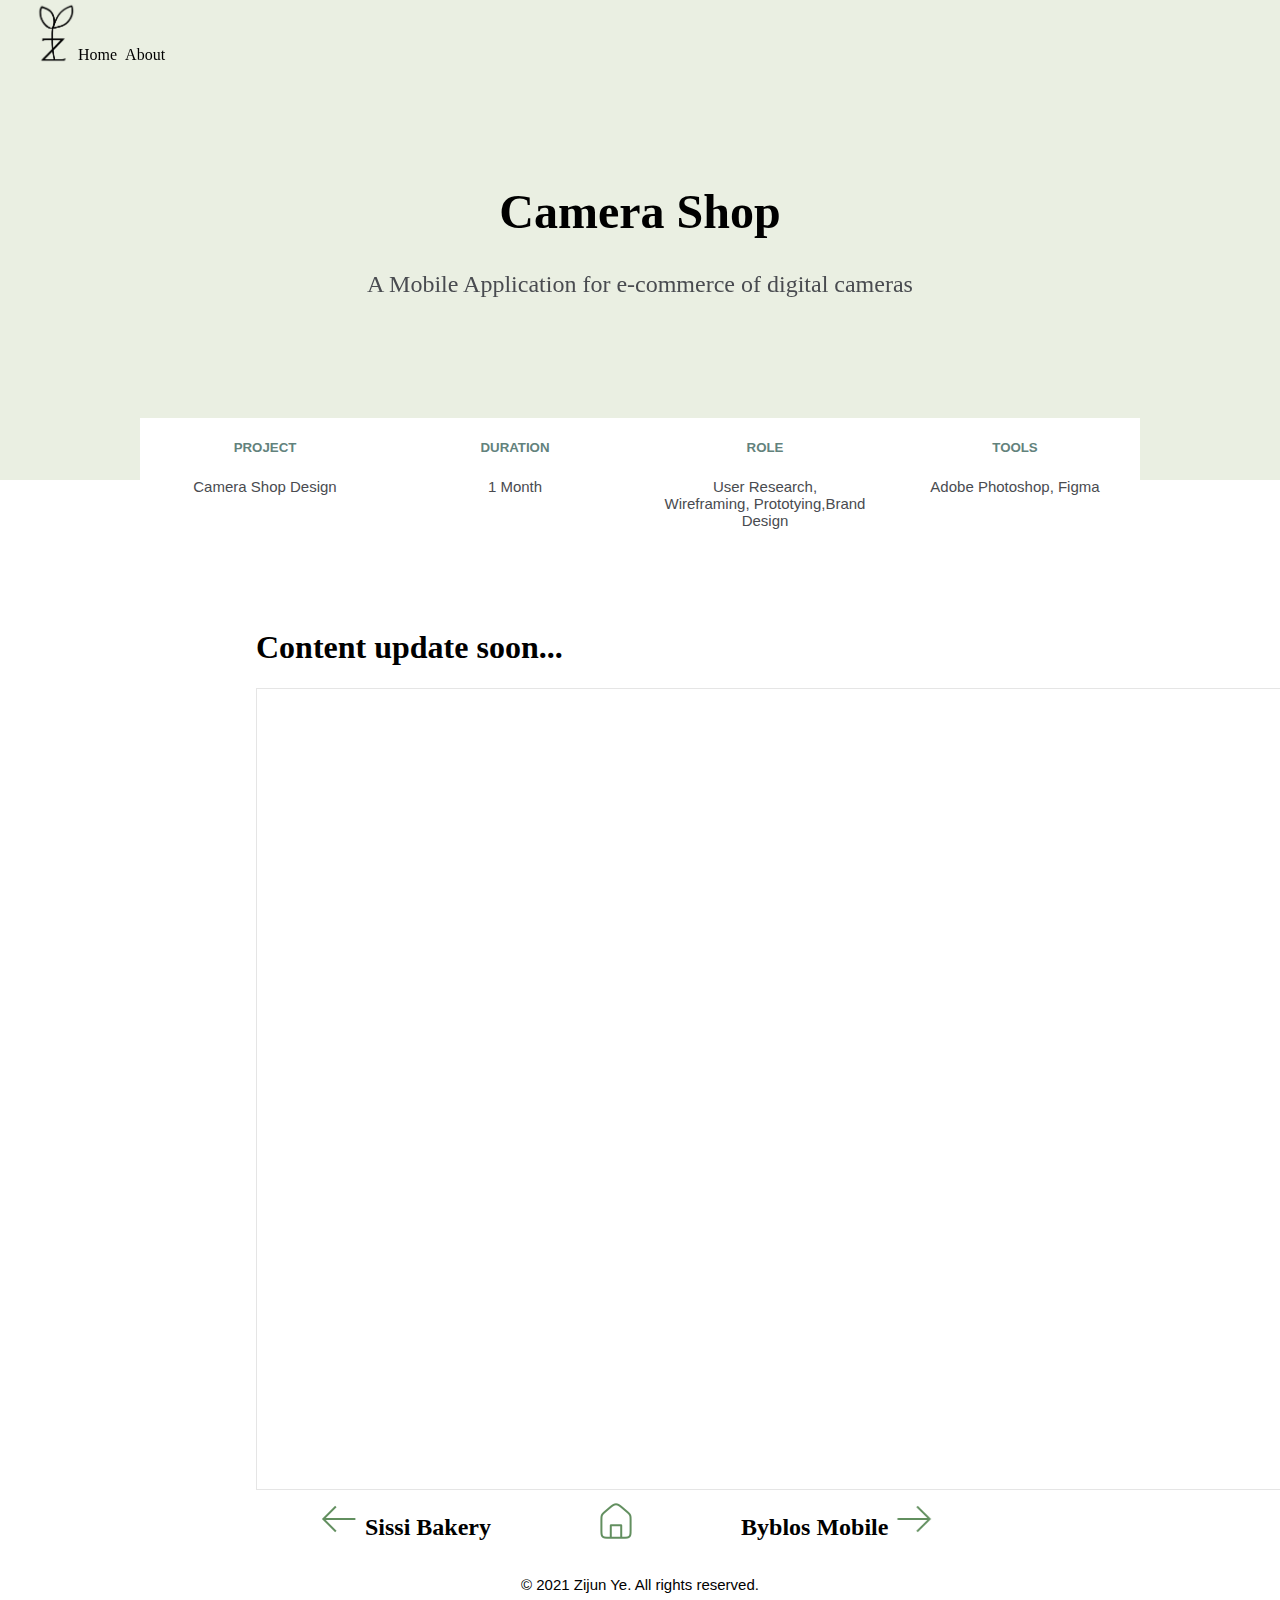
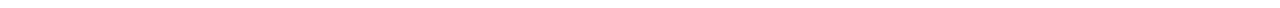
<file: CameraShop.html>
<!DOCTYPE html>
<html lang="en" dir="ltr">
  <head>
    <meta charset="utf-8">
    <title>Zijun Ye</title>
     <link rel="icon" href="source/logo/windowlogo.png">
    <link rel="stylesheet" href="css/post.css">
    <link rel="stylesheet" href="css/animation.css">
    <link rel="stylesheet" href="https://unpkg.com/aos@next/dist/aos.css" />
  </head>
  <body>


    <section class="navbar">
          <a href="index.html"><img class="logo" src="source/icon/logoNoBg.png"></a>
          <div class="nav-item">
            <p><a href="index.html">Home &nbsp</a></p>
            <p><a href="about.html">About</a></p>
          </div>
      </section>

    <section id="intro">
      <div class="projectName">
        <h1 class="title" data-aos="fade-down">Camera Shop</h1>
        <p class="intro" data-aos="fade-down">A Mobile Application for e-commerce of digital cameras </p>
      </div>
      <div class="briefView">
        <div class="item1 animate fadeInLeft">
          <h5>PROJECT</h5>
          <p>Camera Shop Design</p>
        </div>
        <div class="item2 animate fadeInLeft">
          <h5>DURATION</h5>
          <p> 1 Month</p>
        </div>
        <div class="item3 animate fadeInLeft">
          <h5>ROLE</h5>
          <p>User Research,<br>Wireframing, Prototying,Brand Design</p>
        </div>
        <div class="item4 animate fadeInLeft">
          <h5>TOOLS</h5>
          <p>Adobe Photoshop, Figma</p>
        </div>
      </div>


    </section>

    

    <section id="introduction">
      <h1>
       Content update soon...
      </h1>
      <iframe style="border: 1px solid rgba(0, 0, 0, 0.1);" width="1200" height="800" src="https://www.figma.com/embed?embed_host=share&url=https%3A%2F%2Fwww.figma.com%2Ffile%2FEH7yXpz3vvTK5nXw7ys7D7%2FKepMoment%3Fnode-id%3D0%253A1" allowfullscreen></iframe>
    </section>

    <section id="overview">
      
        <!--<img class="gif" src="source/project/universityDashBoard/DashBoard.gif">
        <div class="overview-content">
          <h2>Overview</h2>
          <p>After first year university online study, I have some ideas to creates
          better version of brightspace, or brightspace app; because current version of brightspace sometime isn't easy to find
         course material, grades, assignment feedback and the course progress status.I also discovered most of of were struggling with the same issues I found.
         Therefore,I challenege myself to redesign brightspace.<br><br>
         I mainly focus on the grades page, welcome page and course feedback.</p>-->

        </div>
  </section>

<!--
  <section id="workflow">
    <h2>Mapping</h2>
    <img src="source/project/universityDashBoard/flow1.png"class="flow1">
    <img src="source/project/universityDashBoard/flow2.png" class="flow2">
  </section>

  <section id="screens">
    <h2>Prototype</h2>
    <img class="img1"src="source/project/universityDashBoard/desktopView.png">
    <img class="img2" src="source/project/universityDashBoard/gradingSection.png">
    <img class="img3" src="source/project/universityDashBoard/checkMarkSection.png">
    <img class="img4" src="source/project/universityDashBoard/otherSection.png">

  </section>-->
    <section id="footer">
      <div>
        <a class="last-project" href="https://github.com/SissiBakery/sissibakery.github.io">
          <img src="source/icon/Arrow_left.png">
          <h2>Sissi Bakery</h2>
        </a>
        <a class="home" href="index.html"><img src="source/icon/Home.png"></a>
          <a class="next-project"href="ByblosMobile.html">
            <h2>Byblos Mobile</h2>
            <img src="source/icon/Arrow_right.png">
          </a>


      </div>

      <p class="copyright">© 2021 Zijun Ye. All rights reserved.</p>
    </section>




  <script src="https://code.jquery.com/jquery-3.6.0.js" integrity="sha256-H+K7U5CnXl1h5ywQfKtSj8PCmoN9aaq30gDh27Xc0jk=" crossorigin="anonymous"></script>
  <script type="text/javascript" src="javascript/project.js"></script>
  <script src="https://unpkg.com/aos@next/dist/aos.js"></script>
  <script>
    AOS.init();
  </script>
  </body>
</html>
</file>
<file: css/post.css>
body{
  margin:0px;
  overflow-x: hidden;
}
a{
  text-decoration: none;
  color:black;
}
h2{
  font-size: 2em;
  text-decoration: underline;
}

/*nav bar*/
.navbar{
  position:fixed;
  display:flex;
  background: rgba(219, 227, 205, 0.58);;
  z-index: 1000;
  padding-left:30px;
  width:100%;
  top:0px;
}
.logo{
  width:3em;
}
.nav-item{
  display:flex;
  padding-top:30px;
}
/*project title */
#intro{
  background-color:  rgba(219, 227, 205, 0.58);
  margin-top: 80px;
  height:25em;
  text-align: center;
}

.projectName{
  padding-top:3em;
  font-size:1.5em;
}

/*briefView*/
.briefView{
  display:flex;
  padding-top: 6em;
  margin:auto;
  width:1000px;
  padding-bottom: 10em;
}
.intro{
  color:#494B50;
}
.briefView div{
  background:#FFF;
  width:250px;
}
.briefView h5{
  color:#62827C;
  font-family: 'Urbanist', sans-serif;
  font-weight: bold;

}
.briefView p{
  color: #494B50;
  font-family: 'Noto Sans', sans-serif;
  font-size: 15px;
}

.item1{
  -webkit-animation-delay: 1.1s;
  -moz-animation-delay: 1.1s;
  animation-delay: 1.1s;
}
.item2{
  -webkit-animation-delay: 0.8s;
  -moz-animation-delay: 0.8s;
  animation-delay: 0.8s;
}
.item3{
  -webkit-animation-delay: 0.6s;
  -moz-animation-delay: 0.6s;
  animation-delay: 0.6s;

}
.item4{
  -webkit-animation-delay: 0.3s;
  -moz-animation-delay: 0.3s;
  animation-delay: 0.3s;
}

@media only screen and (max-width: 1000px) {
  .briefView{
    width:0px;
    display:block;
    text-align: left;
    padding-top: 14em;
    margin-left: 5em;
  }
}

/*introduction*/
#introduction{
  width:60%;
  margin-left: 20%;
  padding-top:8em;
}
@media only screen and (max-width: 1000px) {
  #introduction{
    padding-top: 28em;
    margin-left: 5em;
    width:80%;
  }
}
#introduction p{
  text-align: left;
  font-family:sans-serif;
  line-height: 2em;
  font-size:1em;
}


/*overview*/
#overview{
  margin:0% 20% 0% 20%;
  width:60%;
}
#overview .gif{
  width:100%;
  padding-top: 5em;
}
.overview-content{
  display:flex;
  margin-top: 7em;
}

.overview-content p{
  font-family:sans-serif;
  width:60%;
  margin-left: 6em;
  line-height: 2em;
  font-size:1em;
}
@media only screen and (max-width: 1000px) {
  .overview-content{
    display:block;
  }
  .overview-content h2{
    text-align: center;
  }
  .overview-content p{
    font-family:sans-serif;
    width:100%;
    margin-left: 0em;
    line-height: 2em;
    font-size:1em;
  }

}
@media only screen and (min-width: 1500px){
  .overview-content p{
    width:80%;

  }
}


/*mapping*/
#workflow{
  margin-top: 10em;
  margin: 10% 20% 5% 20%;
}
.flow1{
  width:100%;
}
.flow2{
  width:100%;
}

/*demo prototype*/
#screens{
  margin: 5% 20% 5% 20%;
}

.img1, .img2, .img3, .img4{
  width:100%;
  margin-bottom:20px;
}

/*footer*/
#footer{
  text-align: center;
}
#footer div{
  display:flex;
  width:650px;
  margin-left: auto;
  margin-right: auto;
}
#footer a{
  display:flex;
}
#footer img{
  width:50px;
  height:50px;
}
.home{
  padding-left: 100px;
  padding-right:100px;
}
#footer h2{
  text-decoration: none;
  font-size: 1.5em;
}

#footer p{
  text-align: center;
  font-family: 'Urbanist', sans-serif;
  font-weight: 100;
  font-size: 15px;
}

@media only screen and (max-width: 700px) {
  .home{
    padding-left: 80px;
    padding-right:80px;
  }
}
</file>
<file: css/animation.css>
/*animation*/
.animate {
  -webkit-animation-duration: 1s;
  animation-duration: 1s;
  -webkit-animation-fill-mode: both;
  animation-fill-mode: both;
}

.fadeInUp {
  -webkit-animation-name: fadeInUp;
  animation-name: fadeInUp;
}
@-webkit-keyframes fadeInUp {
  from {
    opacity: 0;
    -webkit-transform: translate3d(0, 100%, 0);
    transform: translate3d(0, 100%, 0);
  }

  to {
    opacity: 1;
    -webkit-transform: none;
    transform: none;
  }
}
@keyframes fadeInUp {
  from {
    opacity: 0;
    -webkit-transform: translate3d(0, 20%, 0);
    transform: translate3d(0, 20%, 0);
  }

  to {
    opacity: 1;
    -webkit-transform: none;
    transform: none;
  }
}

/*fade in*/
.fadeIn {
    -webkit-animation-name: fadeIn;
	  animation-name: fadeIn;
}
@-webkit-keyframes fadeIn {
  from {
    opacity: 0;
  }

  to {
    opacity: 1;
  }
}
@keyframes fadeIn {
  from {
    opacity: 0;
  }

  to {
    opacity: 1;
  }
}


@-webkit-keyframes fadeInLeft {
  from {
    opacity: 0;
    -webkit-transform: translate3d(-100%, 0, 0);
    transform: translate3d(-100%, 0, 0);
  }

  to {
    opacity: 1;
    -webkit-transform: none;
    transform: none;
  }
}
@keyframes fadeInLeft {
  from {
    opacity: 0;
    -webkit-transform: translate3d(-100%, 0, 0);
    transform: translate3d(-100%, 0, 0);
  }

  to {
    opacity: 1;
    -webkit-transform: none;
    transform: none;
  }
}

.fadeInLeft {
  -webkit-animation-name: fadeInLeft;
  animation-name: fadeInLeft;
}
</file>
